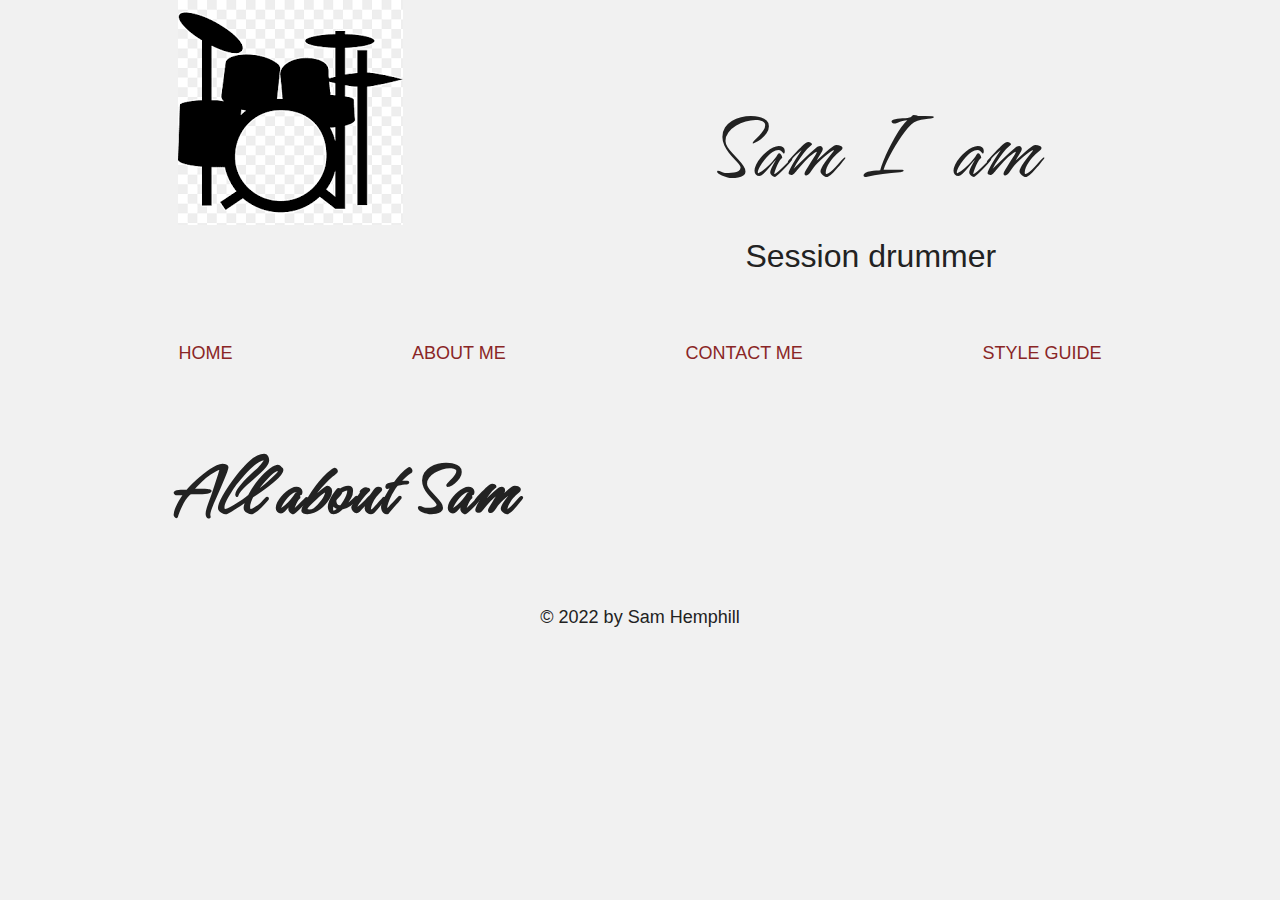
<file: about.html>
<!DOCTYPE html>
<html lang="en">

<head>
    <meta charset="UTF-8">
    <meta http-equiv="X-UA-Compatible" content="IE=edge">
    <meta name="viewport" content="width=device-width, initial-scale=1.0">
    <title>All about Sam</title>

    <link rel="stylesheet" href="resources/css/style.css">
</head>

<body>

    <header>

        <section class="layout-wide">

            <img src="resources/images/drums.png" alt="drum kit icon">

            <div class="header-text">

                <p class="header-heading">Sam I am</p>
                <p class="header-sub-heading">Session drummer</p>

            </div>

        </section>

    </header>

    <nav>
        <section class="layout-wide">
            <button class="nav-prompt">Navigation</button>
            <ul class="main-nav">
                <li>
                    <a href="index.html">Home</a>
                </li>
                <li>
                    <a href="about.html">About Me</a>
                </li>
                <li>
                    <a href="contact.html">Contact Me</a>
                </li>
                <li>
                    <a href="styleguide.html">Style Guide</a>
                </li>
            </ul>
        </section>
    </nav>

    <main>

<section class="layout-wide">
    <h1>All about Sam</h1>
</section>





    </main>

    <footer>

        <section class="layout-wide">

            <p>&copy; 2022 by Sam Hemphill</p>
        </section>

    </footer>

<script src="resources/js/scripts.js"></script>

</body>

</html>
</file>
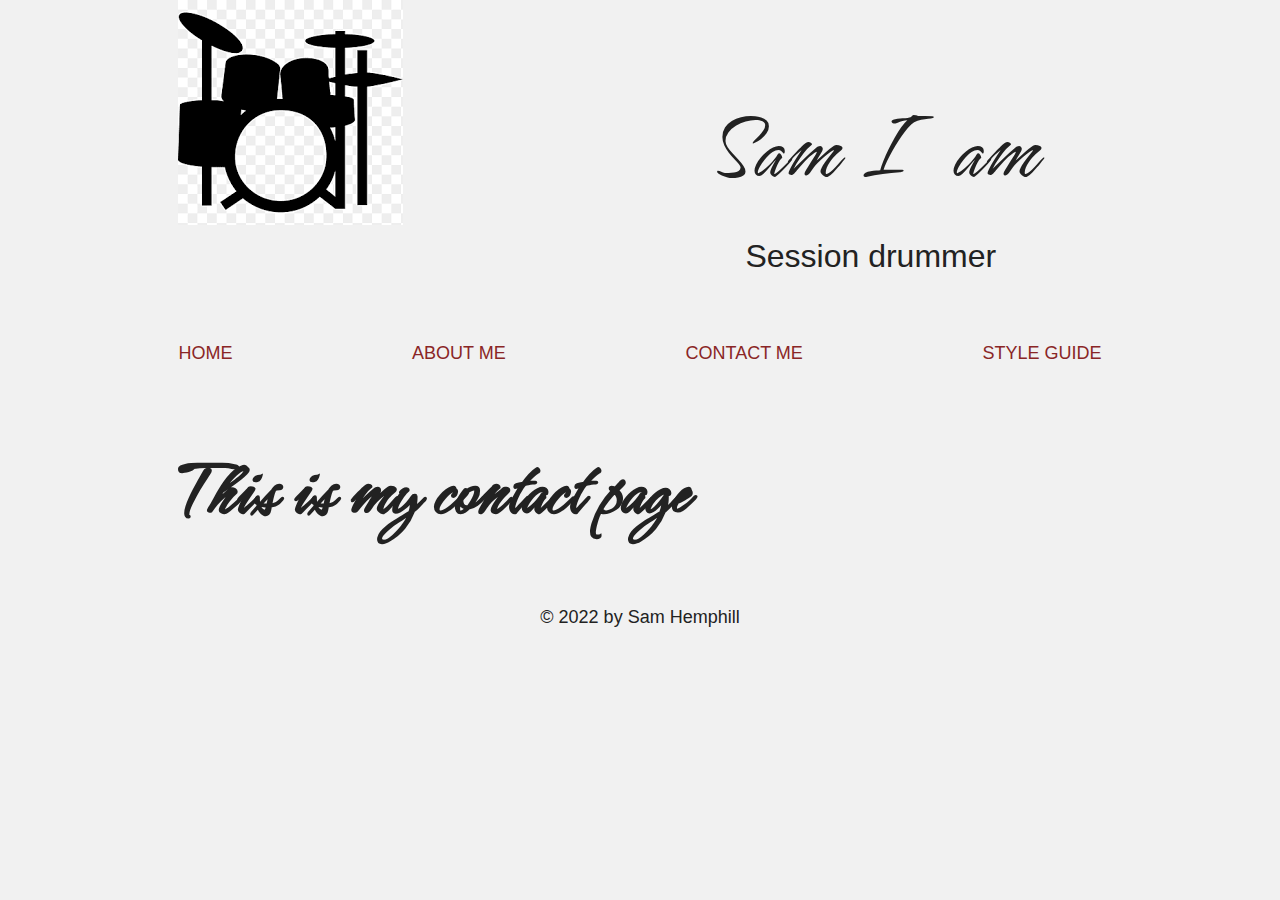
<file: contact.html>
<!DOCTYPE html>
<html lang="en">

<head>
    <meta charset="UTF-8">
    <meta http-equiv="X-UA-Compatible" content="IE=edge">
    <meta name="viewport" content="width=device-width, initial-scale=1.0">
    <title>Conact Sam</title>

    <link rel="stylesheet" href="resources/css/style.css">
</head>

<body>

    <header>

        <section class="layout-wide">

            <img src="resources/images/drums.png" alt="drum kit icon">

            <div class="header-text">

                <p class="header-heading">Sam I am</p>
                <p class="header-sub-heading">Session drummer</p>

            </div>

        </section>

    </header>

    <nav>
        <section class="layout-wide">
            <button class="nav-prompt">Navigation</button>
            <ul class="main-nav">
                <li>
                    <a href="index.html">Home</a>
                </li>
                <li>
                    <a href="about.html">About Me</a>
                </li>
                <li>
                    <a href="contact.html">Contact Me</a>
                </li>
                <li>
                    <a href="styleguide.html">Style Guide</a>
                </li>
            </ul>
        </section>
    </nav>

    <main>

<section class="layout-wide">
    <h1>This is my contact page</h1>
</section>





    </main>

    <footer>

        <section class="layout-wide">

            <p>&copy; 2022 by Sam Hemphill</p>
        </section>

    </footer>

<script src="resources/js/scripts.js"></script>

</body>

</html>
</file>
<file: resources/css/style.css>
@import url(normalize.css);

@import url('https://fonts.googleapis.com/css2?family=Hurricane&display=swap');


/* -------------------- VARIABLES */ 

/* -------------------- GLOBAL DEFAULTS */ 

* {
    box-sizing: border-box;
}

body {
    background-color: #f1f1f1;
    font-family: Arial, Helvetica, sans-serif;
    color: #222;
    line-height: 1.5;
    font-size: 18px;
}

img {
    max-width: 100%;
}

a {
    color: #8a2626;
    text-decoration: none;
}

a:hover {
    text-decoration: underline;
    background-color: yellow;
}



/* -------------------- HEADINGS AND TYPE */ 

h1,
h2,
h3,
h4,
h5 {
    font-family: 'Hurricane', cursive;
}

h1 {
    font-size: 60px;
}

h2 {
    font-size: 48px;
}

h3 {
    font-size: 32px;
}

@media screen and (min-width: 800px) {


    h1 {
        font-size: 80px;
    }
    
    h2 {
        font-size: 60px;
    }
    
    h3 {
        font-size: 48px;
    }


}



/* -------------------- LAYOUTS */ 

.layout-wide {
    
    max-width: 1000px;
    margin-left: auto;
    margin-right: auto;
    padding-left: 3%;
    padding-right: 3%;
}

/* -------------------- HEADER */ 

header {
    text-align: center;
}

.header-heading {
    font-size: 100px;
    line-height: 1;
    margin-bottom: 0;
    font-family: 'Hurricane', cursive;
}

.header-sub-heading {
    font-size: 32px;
}


@media screen and (min-width: 800px) {

    header .layout-wide {
        display: grid;
        grid-template-columns: 1fr 1fr;;
    }
}


/* -------------------- NAVIGATION */ 

.nav-prompt {

}

@media screen and (min-width: 800px) {

    .nav-prompt {
        display: none;
    }
}

.main-nav {
    list-style: none;
    padding-left: 0;

    display: none;
}

.main-nav.open {
    display: block;
}

.main-nav a {
    padding-top:10px;
    padding-bottom: 10px;
    display: block;
    border-bottom: 1px solid black;
    text-align: center;
    text-transform: uppercase;
}

.main-nav a:hover {
    background-color: transparent;
    color: black;
}

@media screen and (min-width: 800px) {

        .main-nav {
            display: flex;
            justify-content: space-between;
        }

        .main-nav a {
            border: none;
        }
}



/* -------------------- FOOTER */ 

footer {
    text-align: center;
}
/* -------------------- MODULES */

/* main 2 col thing*/

.content-item {
    display: grid;
}

.text-module {
    padding: 5%;
}


@media screen and (min-width: 800px) {

    .content-item {
        grid-template-columns: 1fr 1fr;
    }

    .content-item-thirds {
        grid-template-columns: 1fr 1fr 1fr;
    }

    .text-module {
        padding: 3%;
    }
}


/* hero section */

.hero {
    position: relative;
}

.hero img {
    width: 100%;
}

.hero .layout-wide {
    position: absolute;
    width: 100%;
    text-align: center;
    top: 0;
}
</file>
